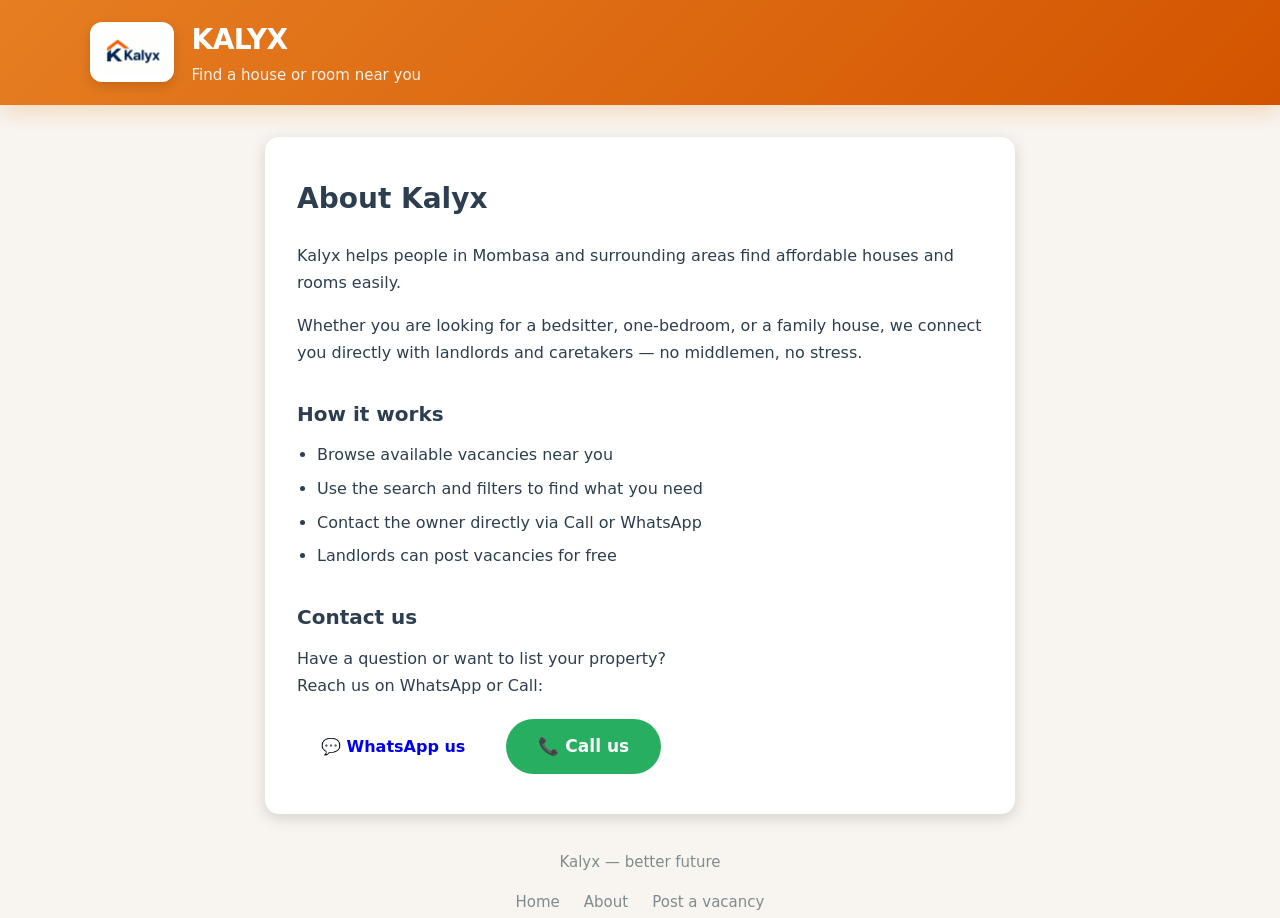
<file: about.html>
<!DOCTYPE html>
<html lang="en">
<head>
  <meta charset="UTF-8">
  <meta name="viewport" content="width=device-width, initial-scale=1.0">
  <title>About – KALYX</title>
  <link rel="stylesheet" href="style.css">
</head>
<body>
  <header class="site-header">
    <div class="header-content">
      <a href="index.html" class="logo-link">
        <img src="kalyx.jpg" alt="Kalyx Logo" class="logo">
      </a>
      <div class="header-text">
        <h1>KALYX</h1>
        <p>Find a house or room near you</p>
      </div>
    </div>
  </header>

  <main class="container">
    <div class="about-content">
      <h2>About Kalyx</h2>
      
      <p>
        Kalyx helps people in Mombasa and surrounding areas find affordable houses and rooms easily.
      </p>

      <p>
        Whether you are looking for a bedsitter, one-bedroom, or a family house, 
        we connect you directly with landlords and caretakers — no middlemen, no stress.
      </p>

      <h3>How it works</h3>
      <ul>
        <li>Browse available vacancies near you</li>
        <li>Use the search and filters to find what you need</li>
        <li>Contact the owner directly via Call or WhatsApp</li>
        <li>Landlords can post vacancies for free</li>
      </ul>

      <h3>Contact us</h3>
      <p>
        Have a question or want to list your property?<br>
        Reach us on WhatsApp or Call:
      </p>
      
      <div style="margin-top: 20px;">
        <a href="https://wa.me/254769792179" target="_blank" class="btn btn-whatsapp">
          💬 WhatsApp us
        </a>
        <a href="tel:+254769792179" class="btn btn-contact" style="margin-left: 12px;">
          📞 Call us
        </a>
      </div>
    </div>
  </main>

  <footer class="site-footer">
    <p>Kalyx — better future</p>
    <div class="footer-links">
      <a href="index.html">Home</a>
      <a href="about.html">About</a>
      <a href="post.html">Post a vacancy</a>
    </div>
  </footer>
</body>
</html>
</file>
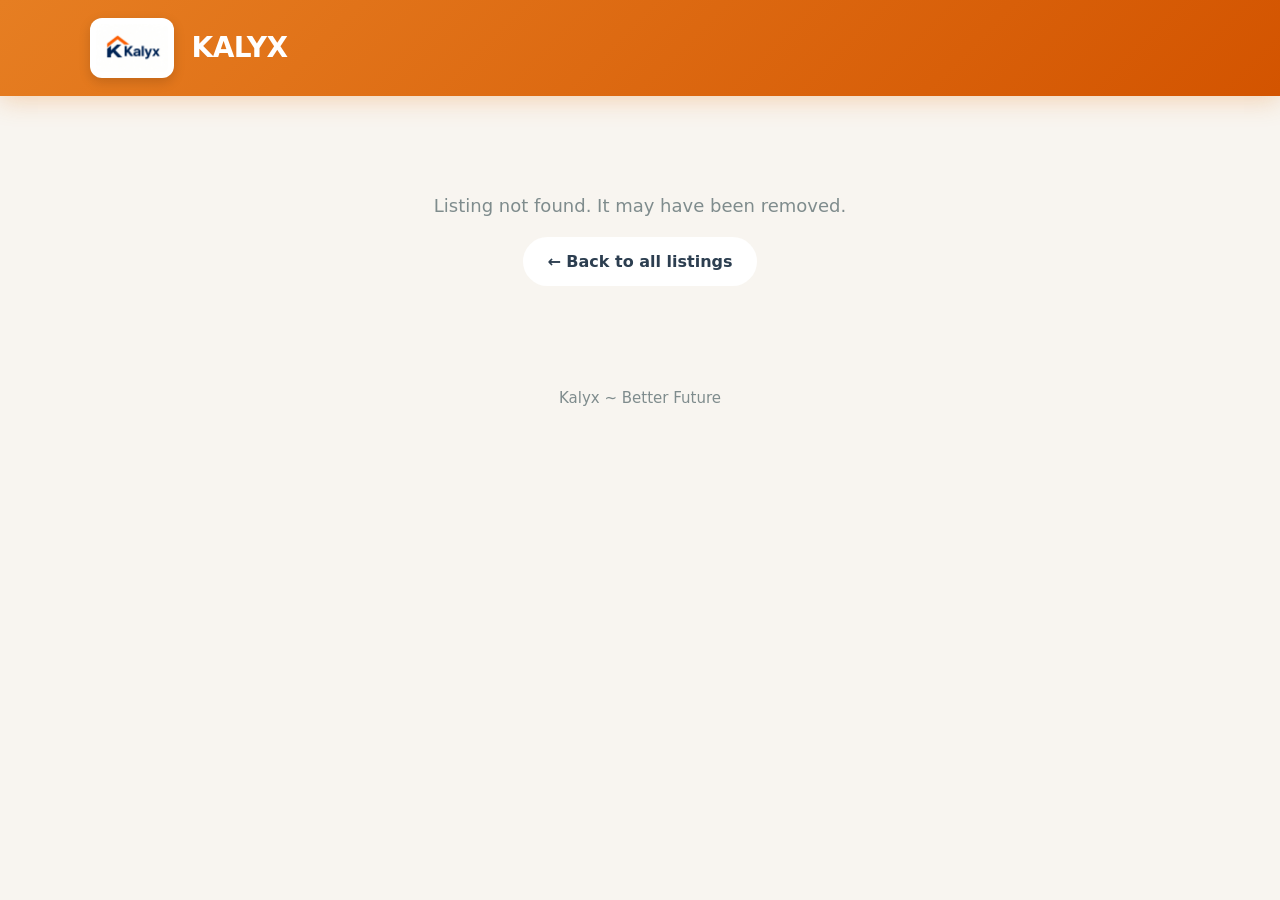
<file: listing.html>
<!DOCTYPE html>
<html lang="en">
<head>
    <meta charset="UTF-8">
    <meta name="viewport" content="width=device-width, initial-scale=1.0">
    <title>Listing details - Kalyx</title>
    <link rel="stylesheet" href="style.css">
</head>
<body>
    <header class="site-header">
        <div class="header-content">
            <a href="index.html" class="logo-link">
                <img src="kalyx.jpg" alt="kalyx logo" class="logo">
            </a>
            <div class="header-text">
                <h1>KALYX</h1> 
            </div>
        </div>
    </header>

    <main class="container">
        <div id="listing-detail" class="detail-page"></div>
    </main>

    <footer class="site-footer">
           Kalyx ~ Better Future
    </footer>

    <script src="script.js"></script>
</body>
</html>
</file>
<file: style.css>
/*===========Shellah============*/
:root
{
    --primary:#e67e22;
    --primary-dark: #d35400;
    --secondary:#2c3e50;
    --accent:#27ae60;
    --bg:#f8f5f0;
    --card-bg:#ffffff;
    --text:#2c3e50;
    --text-light:#7f8c8d;
    --boarder:#e0d5c5;
    --shadow:0 4px 15px rgba(0,0,0,0.15);
    --radius:14px;
}

*
{
    margin: 0;
    padding: 0;
    box-sizing: border-box;
}

body
{
    font-family: system-ui, -apple-system, BlinkMacSystemFont, 'Segoe UI', Roboto,
     Oxygen, Ubuntu, Cantarell, 'Open Sans', 'Helvetica Neue', sans-serif;
     background: var(--bg);
     color: var(--text);
     line-height: 1.6;
     min-height: 100vh;
     font-size: 16px;
}

/*===============HEADER WITH LOGO============*/
.site-header
{
    background: linear-gradient(135deg, #e67e22,#d35400);
    color: white;
    padding: 18px 24px;
    box-shadow: 0 4px 24px rgba(230,126, 34,0.3);
}

.header-content
{
    max-width: 1100px;
    margin: 0 auto;
    display: flex;
    align-items: center;
    gap: 18px;
}

.logo-link
{
    display: flex;
    align-items: center;
    text-decoration: none;
}

.logo
{
    height: 60px;
    width: auto;
    background: white;
    padding: 6px;
    border-radius: 12px;
    box-shadow: 0 4px 12px rgba(0,0,0,0.15);

}

.header-text h1
{
    font-size: 28px;
    font-weight: 700;
    margin: 0;
    letter-spacing: -0.5px;

}

.header-text p
{
    margin: 0;
    opacity: 0.9;
    font-size: 15px;
}


/*==========CONTAINER=================*/
.container
{
    max-width: 1100px;
    margin: 0 auto;
    padding: 32px 20px;
}

.page-header
{
    display: flex;
    justify-content: space-between;
    align-items: center;
    margin-bottom: 24px;
    flex-wrap: wrap;
    gap: 16px;
}

.page-header h2
{
    font-size: 24px;
}

/*==============BUTTONS================*/
.btn
{
    display: inline-flex;
    align-items: center;
    gap: 8px;
    padding: 12px 24px;
    border: none;
    border-radius: 50px;
    font-size: 16px;
    font-weight: 600;
    cursor: pointer;
    transition: all 0.25s ease;
    text-decoration: none;
}
.btn-primary
{
    background: var(--primary); 
    color: wwite; 
    box-shadow: 0px 20px rgba(230, 126, 34, 0.35);

}

.btn-primary:hover
{
    background: var(--primary-dark);
    transform: translateY(-2px);
    box-shadow: 0px 20px rgba(230, 126, 34, 0.45);

}
.btn-secondary
{
    background: white;
    color: var(--secondary);
    border: 2px solid var(--border);
}
.btn-secondary:hover
{
    border-color: var(--primary);
    color: var(--primary);
}
.btn-danger
{
    background: #e74c3c;
    color: white;
}
.btn-danger:hover
{
    background: #c0392b;

}
.btn-contact
{
    background: var(--accent);
    color: white;
    font-size: 17px;
    padding: 14px 32px;
}
.btn-contact:hover
{
    background: #219a52;
    transform: translateY(-2px);
}
/*========whtapp button===========*/
.whatapp-float
{
    position: fixed;
    bottom: 20px;
    right: 20px;
    width: 56px;
    height: 56px;
    background: #25d366;
    color: white;
    border-radius: 50%;
    display: flex;
    align-items: center;
    justify-content: center;
    font-size: 28px;
    text-decoration: none;
    box-shadow: 0 4px 12px rgba(0, 0, 0, 0.3);
    z-index: 1000;
}

/*============FILTERS============*/
.filters
{
    background: white;
    padding: 24px;
    border-radius: var(--radius);
    box-shadow: var(--shadow);
    margin-bottom: 32px;
    display: grid;
    grid-template-columns: 2fr 1fr 1fr 1fr;
    gap: 16px;
}
@media(min-width:700px)
{
    .filters
    {
        grid-template-columns: 2fr 1fr 1fr 1fr;
        align-items: end;
    }
}
.filters label
{
    display: block;
    font-size: 14px;
    font-weight: 600;
    color: var(--text-light);
    margin-bottom: 6px;
}
.filters input,
.filters select
{
    width: 100%;
    padding: 11px 16px;
    border: 2px solid var(--border);
    border-radius: 10px;
    font-size: 16px;
    transition: border-color 0.2s;
}
.filters input:focus,
.filters select:focus
{
    outline: none;
    border-color: var(--primary);
}
/*=============LISTINGS CARD=================*/
.listings-grid
{
    display: grid;
    grid-template-columns: repeat(auto-fill,minmax(300px, 1fr));
    gap: 28px;
}
.listing-card
{
    background: var(--card-bg);
    border-radius: var(--radius);
    overflow: hidden;
    box-shadow: var(--shadow);
    transition: all 0.3s cubic-bezier(0.25, 0.8, 0.25, 0.1);
    text-decoration: none;
    color: inherit;
    display: flex;
    flex-direction: column;
}
.listing-card:hover
{
    transform: translateY(-8px);
    box-shadow: var(--shadow-hover);
}
.listing-card.taken
{
    opacity: 0.72;
    filter: grayscale(30%);
}
.listing-card.taken:hover
{
    opacity: 0.75;
}
.card-image
{
    height: 200px;
    background: #eee;
    position: relative;
    overflow: hidden;
}
.card-image img
{
    width: 100%;
    height: 100%;
    object-fit: cover;
    transition: transform0.4s ease;
}
.listing-card:hover
.card-image img
{
    transform: scale(1.08);
}
.card-image 
.no-image
{
    display: flex;
    align-items: center;
    justify-content: center;
    height: 100%;
    color: #bbb;
    font-size: 48px;
}
.taken-badge
{
    position:absolute;
    top: 12px;
    left:12px;
    background: #e74c3c;
    color: white;
    font-size: 12px;
    font-weight: 700;
    padding: 6px 12px;
    border-radius: 6px;
    letter-spacing: 0.5px;
    box-shadow: 0 3px 10px rgba(231,76,60,0.4);
    z-index: 2;
}
.taken-badge.large
{
    font-size: 17px;
    padding: 8px 18px;
    top: 20px;
    left: 20px;
}
.card-body
{
    padding: 20px;
    flex: 1;
    display: flex;
    flex-direction: column;

}
.card-price
{
    font-size: 22px;
    font-weight: 700;
    color: var(--primary);
    margin-bottom: 6px;

}
.card-price span
{
    font-size: 14px;
    font-weight: 500;
    color: var(--text-light);

}
.card-title
{
    font-size: 18px;
    font-weight: 600;
    margin-bottom: 6px;
    line-height: 1.3;
}
.card-location
.card-rooms
{
    font-size: 15px;
    color: var(--text-light);
}
/*===============DETAIL PAGE================*/
.detail-page
{
    max-width: 800px;
    margin: 0 auto;
}
.detail-image
{
    width: 100%;
    height: 300px;
    border-radius: var(--radius);
    overflow: hidden;
    margin-bottom: 28px;
    box-shadow: var(--shadow);
    position: relative;
}
.detail-image img
{
    width: 100%;
    height: 100%;
    object-fit: cover;
}
.detail-price
{
    font-size: 32px;
    font-weight: 700;
    color: var(--primary);
    margin-bottom: 8px;
}
.detail-title
{
    font-size: 32px;
    margin-bottom: 8px;
}
.detail-meta
{
    display: flex;
    gap: 24px;
    color: var(--text-light);
    margin-bottom: 24px;
    font-size: 16px;
    flex-wrap: wrap;
}
.status-tag
{
    font-weight: 600;
    padding: 4px 12px;
    border-radius: 20px;
    font-size: 14px;
}
.status-tag.avilable
{
    background: #e6f8f0;
    color: #27ae60;
}
.status-tag.taken
{
    background: #fdecea;
    color: #e74c3c;
}
.detail-description
{
    background: white;
    padding: 24px;
    border-radius: var(--radius);
    box-shadow: var(--shadow);
    margin-bottom: 32px;
    line-height: 1.7;
}
.detail-action
{
    display: flex;
    gap: 16px;
    flex-wrap: wrap;
}
/*================FORM==============*/
.form-card
{
    background: white;
    padding: 32px;
    border-radius: var(--radius);
    box-shadow: var(--shadow);
    max-width: 650px;
    margin: 0 auto;
}
.form-group
{
    margin-bottom: 22px;
}
.form-group label
{
    display: block;
    font-weight: 600;
    margin-bottom: 6px;
}
.form-group input,
.form-group textarea,
.form-group select
{
    width: 100%;
    padding: 12px 16px;
    border: 2px solid var(--border);
    border-radius: 10px;
    font-size: 16px;
    transition: border-color 0.2s;
}

.form-group input:focus
.form-group textarea:focus
{
    outline: none;
    border-color: var(--primary);
}
.form-group textarea
{
    min-height: 120px;
    resize: vertical;
}
.image-preview
{
    margin-top: 16px;
    max-width: 280px;
    border-radius: 12px;
    overflow: hidden;
    display: none;
}
.image-preview img
{
    width: 100%;
    display: block;
}
.form-actions
{
    display: flex;
    gap: 16px;
    margin-top: 32px;
}

/*==================EMPTY/MESSAGES==============*/
.empty-state
{
    text-align: center;
    padding: 64px 16px;
    color: var(--text-light);
    font-size: 18px;
}
.success-toast
{
    position: fixed;
    bottom: 32px;
    right: 32px;
    background: var(--accent);
    color: white;
    padding: 16px 28px;
    border-radius: 12px;
    box-shadow: 0 8px 25px rgba(39, 174, 96, 0.4);
    font-weight: 600;
    z-index: 100;
    animation: slideIn 0.4s ease;
}
@keyframes slideIn
{
    from{transform: translateY(199px); opacity: 0;}
    to{transform: translateY(0); opacity: 1;}
}

/*============BACK LINK===============*/
.back-link
{
    display: inline-flex;
    align-items: center;
    gap: 6px;
    color: var(--text-light);
    text-decoration: none;
    margin-bottom: 24px;
    font-weight: 500;
    transition: color 0.2s;
}
.back-link:hover
{
    color: var(--primary);
}

/*============FOOTER===================*/
.site-footer
{
    text-align: center;
    padding: 4px 16px;
    color: var(--text-light);
    font-size: 15px;
}

/*=======Search Box============*/
.search-box
{
    display: flex;
    gap: 10px;
    margin-bottom: 20px;
}
.search-box input
{
    flex: 1;
    padding: 14px 18px;
    border: 2px solid var(--border);
    border-radius: 50px;
    font-size: 16px;
    background: var(--card-bg);
    color: var(--text);
}
.search-btn
{
    border-radius: 50px;
    padding: 0 28px;
}

#theme-toggle {
  width: 44px; height: 44px;
  border: none; border-radius: 50%;
  background: rgba(255,255,255,.2);
  color: #fff; font-size: 20px;
  cursor: pointer;
  display: flex; align-items: center; justify-content: center;
  flex-shrink: 0;
  margin-left: auto;
}
#theme-toggle:hover { background: rgba(255,255,255,.35); }

body.dark { background: #121212; color: #eee; }
body.dark .listing-card,
body.dark .search-box,
body.dark .site-footer { background: #1e1e1e; color: #eee; }
body.dark input,
body.dark select { background: #2a2a2a; color: #eee; border-color: #444; }


.menu-wrap { position: relative; margin-left: 10px; flex-shrink: 0; }

#menu-toggle {
  width: 44px; height: 44px;
  border: none; border-radius: 50%;
  background: rgba(255,255,255,.2);
  color: #fff; font-size: 20px;
  cursor: pointer;
  display: flex; align-items: center; justify-content: center;
}
#menu-toggle:hover { background: rgba(255,255,255,.35); }

.menu-panel {
  position: absolute;
  top: 54px; right: 0;
  width: 260px;
  background: #fff; color: #222;
  border-radius: 14px;
  padding: 16px;
  box-shadow: 0 8px 24px rgba(0,0,0,.25);
  z-index: 2000;
}
.menu-panel[hidden] { display: none; }
.menu-panel h3 { margin: 0 0 8px; font-size: 18px; }
.menu-panel p { margin: 0 0 12px; font-size: 14px; line-height: 1.4; }
.menu-panel a {
  display: flex; align-items: center; gap: 10px;
  padding: 10px 0;
  color: #222; text-decoration: none;
  border-top: 1px solid #eee;
}
.menu-panel a:hover { color: #e8541e; }

body.dark .menu-panel { background: #1e1e1e; color: #eee; }
body.dark .menu-panel a { color: #eee; border-color: #333; }


.contact-btn {
  width: 100%;
  margin-top: 12px;
  padding: 10px 14px;
  border: none;
  border-radius: 999px;
  background: #25D366;
  color: #fff;
  font-size: 15px;
  font-weight: 600;
  cursor: pointer;
  display: flex; align-items: center; justify-content: center; gap: 8px;
}
.contact-btn:hover { background: #1ebe5b; }


/* ===== ABOUT PAGE ===== */
.about-content {
  background: white;
  padding: 40px 32px;
  border-radius: var(--radius);
  box-shadow: var(--shadow);
  max-width: 750px;
  margin: 0 auto;
}

.about-content h2 {
  font-size: 28px;
  margin-bottom: 20px;
  color: var(--secondary);
}

.about-content h3 {
  margin-top: 32px;
  margin-bottom: 12px;
  font-size: 20px;
}

.about-content p {
  margin-bottom: 16px;
  line-height: 1.7;
}

.about-content ul {
  padding-left: 20px;
  margin-bottom: 20px;
}

.about-content li {
  margin-bottom: 8px;
}

/* ===== FOOTER LINKS ===== */
.footer-links {
  margin-top: 16px;
  display: flex;
  justify-content: center;
  gap: 24px;
  flex-wrap: wrap;
}

.footer-links a {
  color: var(--text-light);
  text-decoration: none;
  font-weight: 500;
  transition: color 0.2s;
}

.footer-links a:hover {
  color: var(--primary);
}

/* ===== MOBILE IMPROVEMENTS ===== */
@media (max-width: 600px) {
  .header-content {
    gap: 12px;
  }

  .logo {
    height: 48px;
  }

  .header-text h1 {
    font-size: 22px;
  }

  .header-text p {
    font-size: 13px;
  }

  .page-header {
    flex-direction: column;
    align-items: flex-start;
  }

  .page-header h2 {
    font-size: 22px;
  }

  .detail-image {
    height: 260px;
  }

  .detail-price {
    font-size: 26px;
  }

  .detail-title {
    font-size: 22px;
  }

  .detail-actions {
    flex-direction: column;
  }

  .detail-actions .btn {
    width: 100%;
    justify-content: center;
  }

  .about-content {
    padding: 28px 20px;
  }
}
</file>
